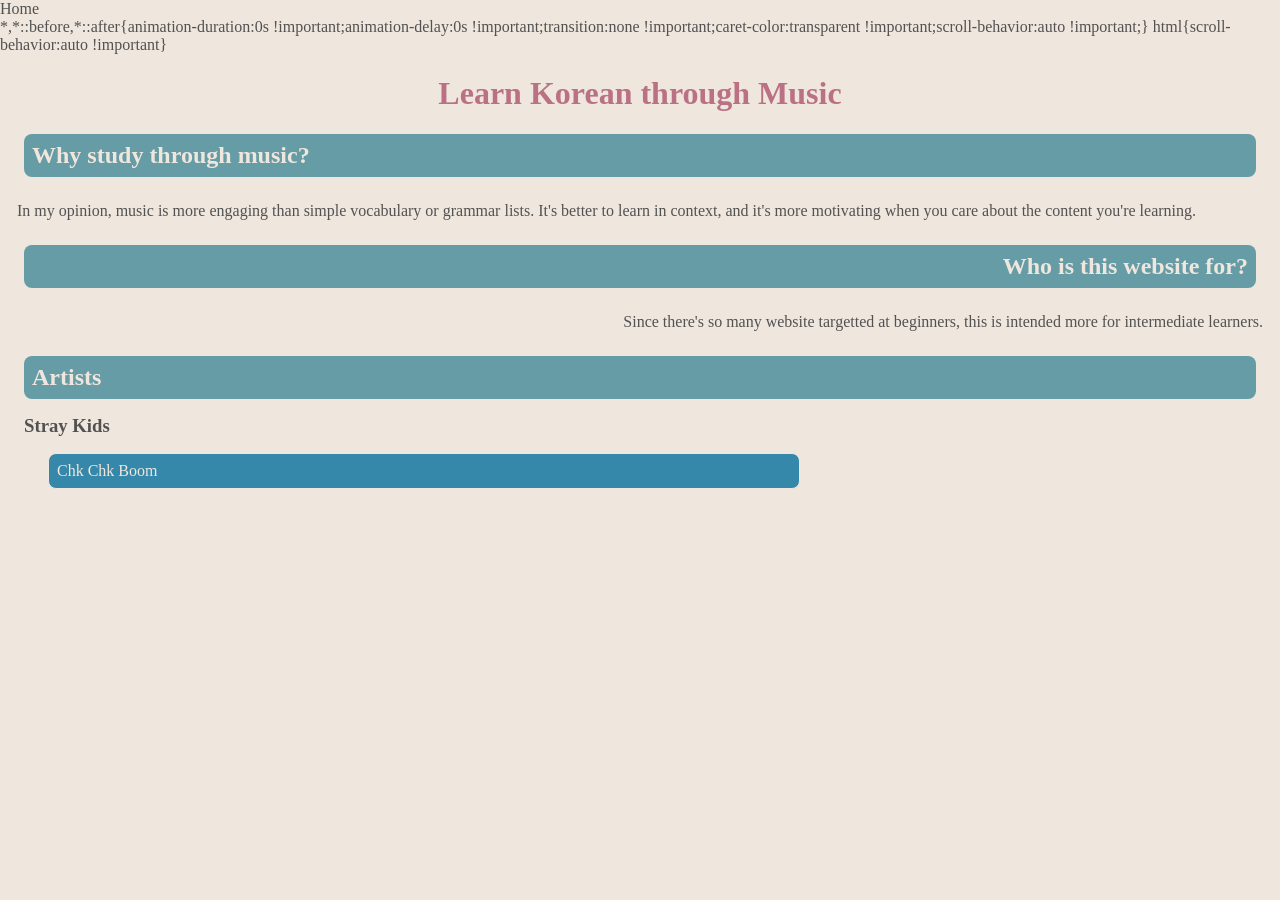
<file: index.html>
<!DOCTYPE html>
<head>
    <meta charset="UTF-8"/>
    <meta name="viewport" content="width=device-width, initial-scale=1.0"/>
    <title>Home</title>
    <link rel="stylesheet" href="style.css">
</head>
<body>
    <h1>Learn Korean through Music</h1>
    <div id="why">
    <h2>Why study through music?</h2>
    <p>In my opinion, music is more engaging than simple vocabulary or grammar lists. 
        It's better to learn in context, and it's more motivating when you care about 
        the content you're learning.</p>
    </div>
    <div id="audience">
    <h2>Who is this website for?</h2>
    <p>Since there's so many website targetted at beginners, this is intended more for
        intermediate learners.</p>
    </div>
    <h2 id="artists">Artists</h2>
    <h3>Stray Kids</h3>
    <ul>
        <li class="song-nav"><a href="about.html">Chk Chk Boom</a></li>
    </ul>
</body>
</file>
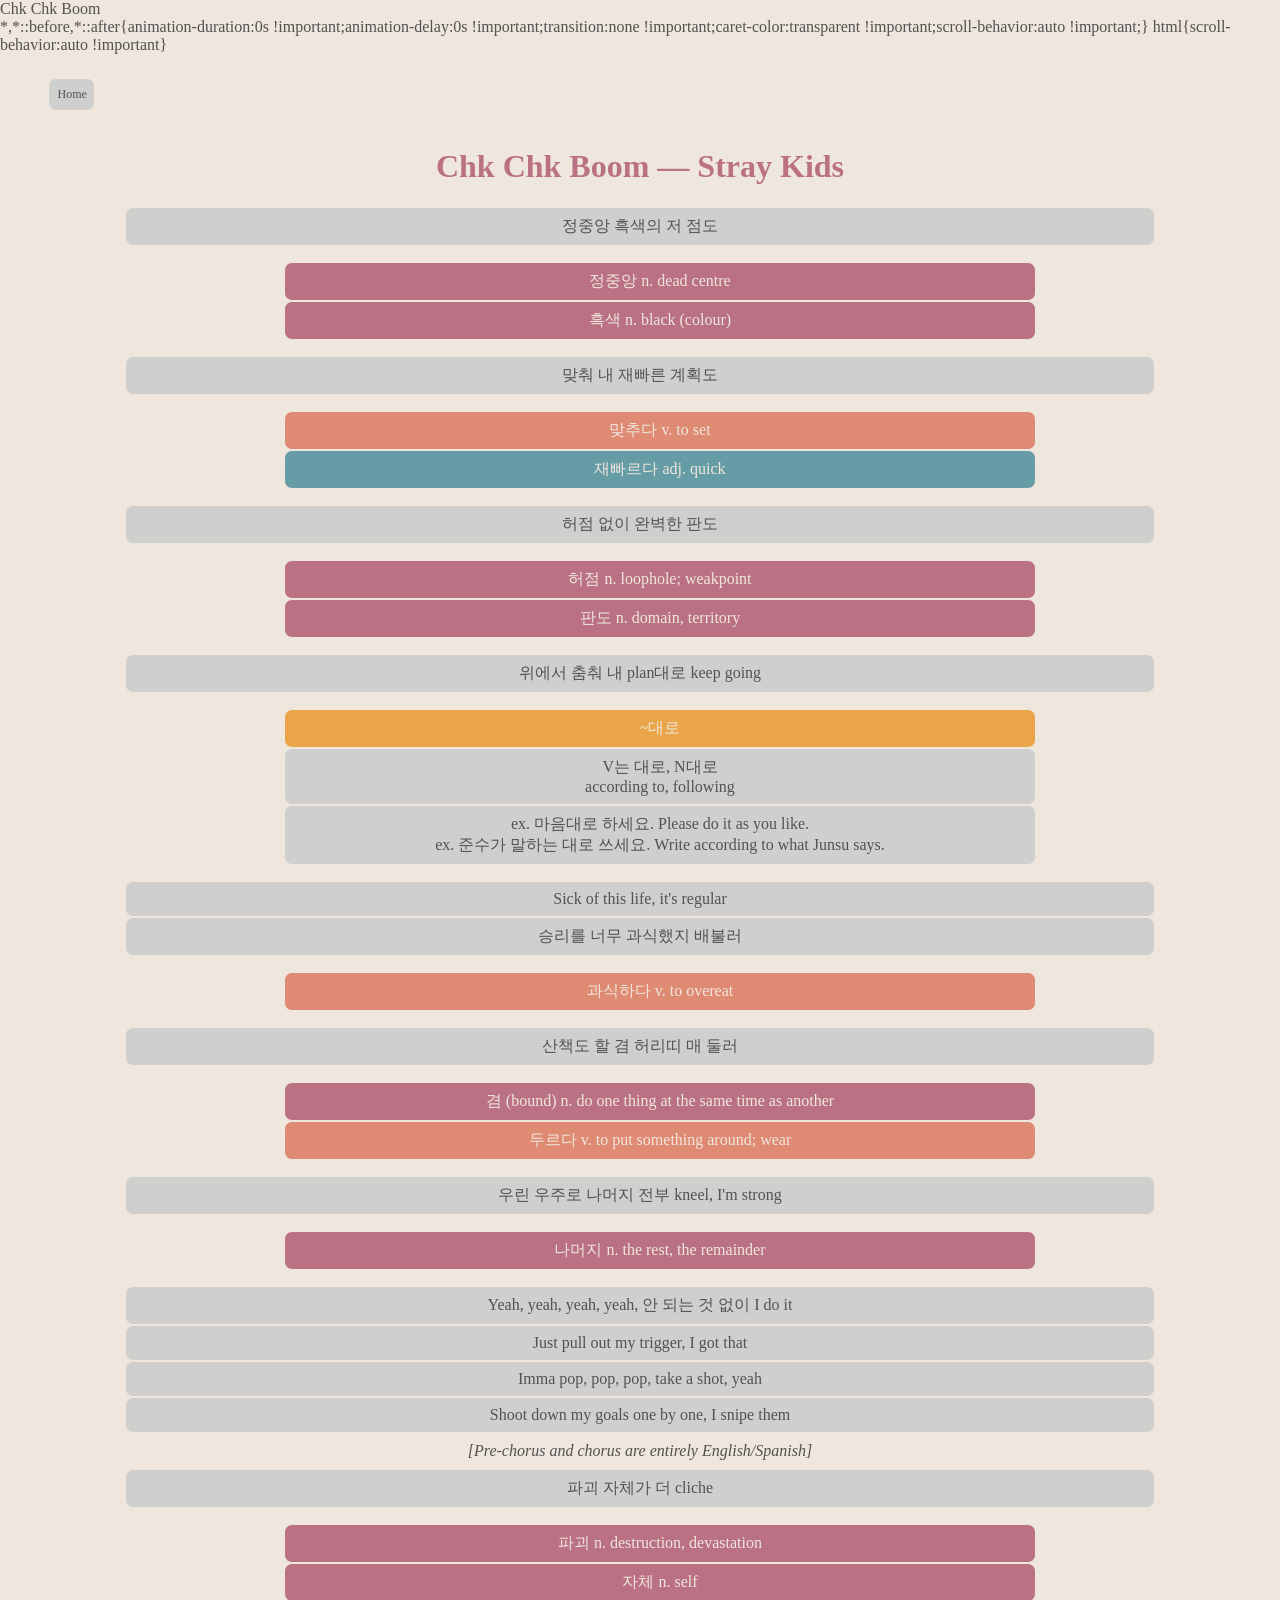
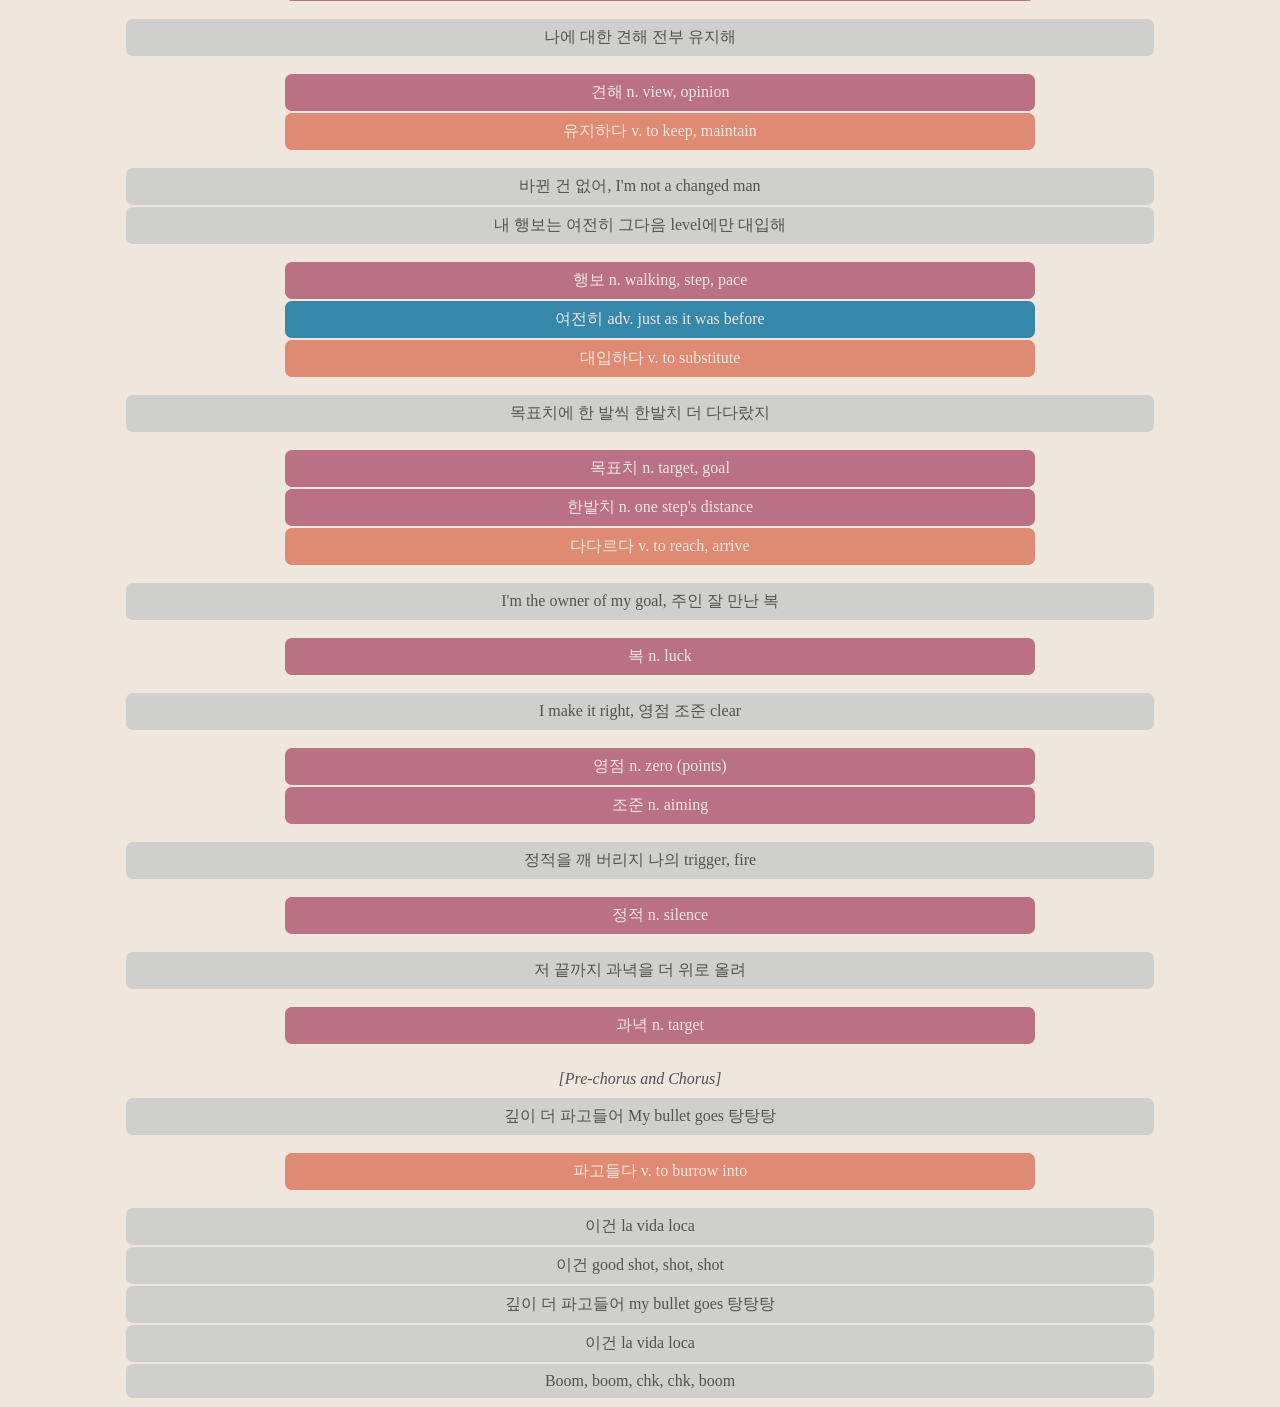
<file: about.html>
<!DOCTYPE html>
<html>
<head>
    <meta charset="UTF-8"/>
    <meta name="viewport" content="width=device-width, initial-scale=1.0"/>
    <title>Chk Chk Boom</title>
    <link rel="stylesheet" href="style.css">
</head>
<body>
    <nav>
        <ul>
            <li><a href=index.html>Home</a></li>
        </ul>
    </nav>
    <main>
        <h1>Chk Chk Boom &mdash; Stray Kids</h1>
        <p>정중앙 흑색의 저 점도</p>
            <ul>
                <li class="n">정중앙 n. dead centre</li>
                <li class="n">흑색 n. black (colour)</li>
            </ul>
        <p>맞춰 내 재빠른 계획도</p>
            <ul>
                <li class="v">맞추다 v. to set</li>
                <li class="adj">재빠르다 adj. quick</li>
            </ul>
        <p>허점 없이 완벽한 판도</p>
            <ul>
                <li class="n">허점 n. loophole; weakpoint</li>
                <li class="n">판도 n. domain, territory</li>
            </ul>
        <p>위에서 춤춰 내 plan대로 keep going</p>
            <ul>
                <li class="gr">~대로</li>
                <li class="gr-explain">V는 대로, N대로<br>
                according to, following<br>
                <li class="gr-explain">ex. 마음대로 하세요. Please do it as you like.<br>
                ex. 준수가 말하는 대로 쓰세요. Write according to what Junsu says.
            </ul>
        <p>Sick of this life, it's regular</p>
        <p>승리를 너무 과식했지 배불러</p>
            <ul>
                <li class="v">과식하다 v. to overeat</li>
            </ul>
        <p>산책도 할 겸 허리띠 매 둘러</p>
            <ul>
                <li class="n">겸 (bound) n. do one thing at the same time as another</li>
                <li class="v">두르다 v. to put something around; wear</li>
            </ul>
        <p>우린 우주로 나머지 전부 kneel, I'm strong</p>
            <ul>
                <li class="n">나머지 n. the rest, the remainder</li>
            </ul>
        <p>Yeah, yeah, yeah, yeah, 안 되는 것 없이 I do it</p>
        <p>Just pull out my trigger, I got that</p>
        <p>Imma pop, pop, pop, take a shot, yeah</p>
        <p>Shoot down my goals one by one, I snipe them</p>
        <p class="note"><em>[Pre-chorus and chorus are entirely English/Spanish]</em></p>
        <p>파괴 자체가 더 cliche</p>
            <ul>
                <li class="n">파괴 n. destruction, devastation</li>
                <li class="n">자체 n. self</li>
            </ul>
        <p>나에 대한 견해 전부 유지해</p>
            <ul>
                <li class="n">견해 n. view, opinion</li>
                <li class="v">유지하다 v. to keep, maintain</li>
            </ul>
        <p>바뀐 건 없어, I'm not a changed man</p>
        <p>내 행보는 여전히 그다음 level에만 대입해</p>
            <ul>
                <li class="n">행보 n. walking, step, pace</li>
                <li class="adv">여전히 adv. just as it was before</li>
                <li class="v">대입하다 v. to substitute</li>
            </ul>
        <p>목표치에 한 발씩 한발치 더 다다랐지</p>
            <ul>
                <li class="n">목표치 n. target, goal</li>
                <li class="n">한발치 n. one step's distance</li>
                <li class="v">다다르다 v. to reach, arrive</li>
            </ul>
        <p>I'm the owner of my goal, 주인 잘 만난 복</p>
            <ul>
                <li class="n">복 n. luck</li>
            </ul>
        <p>I make it right, 영점 조준 clear</p>
            <ul>
                <li class="n">영점 n. zero (points)</li>
                <li class="n">조준 n. aiming</li>
            </ul>
        <p>정적을 깨 버리지 나의 trigger, fire</p>
            <ul>
                <li class="n">정적 n. silence</li>
            </ul>
        <p>저 끝까지 과녁을 더 위로 올려</p>
            <ul>
                <li class="n">과녁 n. target</li>
            </ul>
        <p class="note"><em>[Pre-chorus and Chorus]</em></p>
        <p>깊이 더 파고들어 My bullet goes 탕탕탕</p>
            <ul>
                <li class="v">파고들다 v. to burrow into</li>
            </ul>
        <p>이건 la vida loca</p>
        <p>이건 good shot, shot, shot</p>
        <p>깊이 더 파고들어 my bullet goes 탕탕탕</p>
        <p>이건 la vida loca</p>
        <p>Boom, boom, chk, chk, boom</p>
    </main>
</body>
</html>
</file>
<file: style.css>
:root {
    /* Colour palette */
    --primary-colour: #EFE6DDff;
    --card-colour: #CFCFCEff;
    --noun: #BA7184ff;
    --verb: #DF8A73ff;
    --grammar: #EAA548ff;
    --adjective: #669CA5ff;
    --adverb: #3688AAff;
    --particle: #3D758Cff;
    --font-colour: #525252;
    --accent-font: #efe6dd;

    /* Typography */
    --font-size-xs: 12px;
    --font-size-small: 16px;
    --font-size-medium: 24px;
    --font-size-h1: 32px;

    /* Spacing */
    --spacing-small: 8px;
    --spacing-medium: 16px;
    --spacing-large: 32px;
    --spacing--xl: 48px;
}

* {
    background-color: var(--primary-colour);
    color: var(--font-colour);
    font-family: Cambria, Cochin, Georgia, Times, 'Times New Roman', serif;
    display: block;
}

body {
    margin: var(--spacing-small);
}

h1 {
    text-align: center;
    color: var(--noun);
    font-size: var(--font-size-h1)
}

h2 {
    color: var(--accent-font);
    background-color: var(--adjective);
    padding: var(--spacing-small);
    margin: var(--spacing-medium);
    border-radius: 8px;
}

h3 {
    margin: 0 var(--spacing-medium)
}

.song-nav {
    text-align: left;
    margin: 0;
    background-color: var(--adverb);
}

.song-nav a {
    color: var(--accent-font);
}

p {
    background-color: var(--card-colour);
    max-width: 80%;
    padding: var(--spacing-small);
    margin: 0 auto;
    border: 1px solid var(--accent-font);
    border-radius: 8px;
    text-align: center;
    font-size: var(--font-size-small);
}

nav {
    display: flex;
}

nav ul li {
    background-color: var(--card-colour);
    color: var(--font-colour);
    font-size: var(--font-size-xs);
    transition: all 0.3s ease-in;
}

nav ul li:hover {
    background-color: var(--noun);
    color: var(--accent-font);
}

ul {
    list-style: none inside;
}

li {
    color: var(--accent-font);
    max-width: 60%;
    padding: var(--spacing-small);
    margin: 0 auto;
    border: 1px solid var(--accent-font);
    border-radius: 8px;
    text-align: center;
    font-size: var(--font-size-small)
}

li a {
    text-decoration: none;
    background-color: inherit;
}

.n {
    background-color: var(--noun);

}

.v {
    background-color: var(--verb);
}

.adj {
    background-color: var(--adjective);
}

.adv {
    background-color: var(--adverb);
}

.gr {
    background-color: var(--grammar);
}

.gr-explain {
    margin: 0 auto;
    background-color: var(--card-colour);
    color: var(--font-colour);
}

.note {
    background-color: inherit;
}



#why {
    text-align: left;
}

#why p {
    background-color: var(--primary-colour);
    text-align: left;
    margin: 0 auto;
    padding: 0 auto;
    max-width: 100%;
}

#audience {
    text-align: right;
}

#audience p {
    background-color: var(--primary-colour);
    text-align: right;
    margin: 0 auto;
    padding: 0 auto;
    max-width: 100%;
}

em {
    font-family: Cambri0a;
}
</file>
